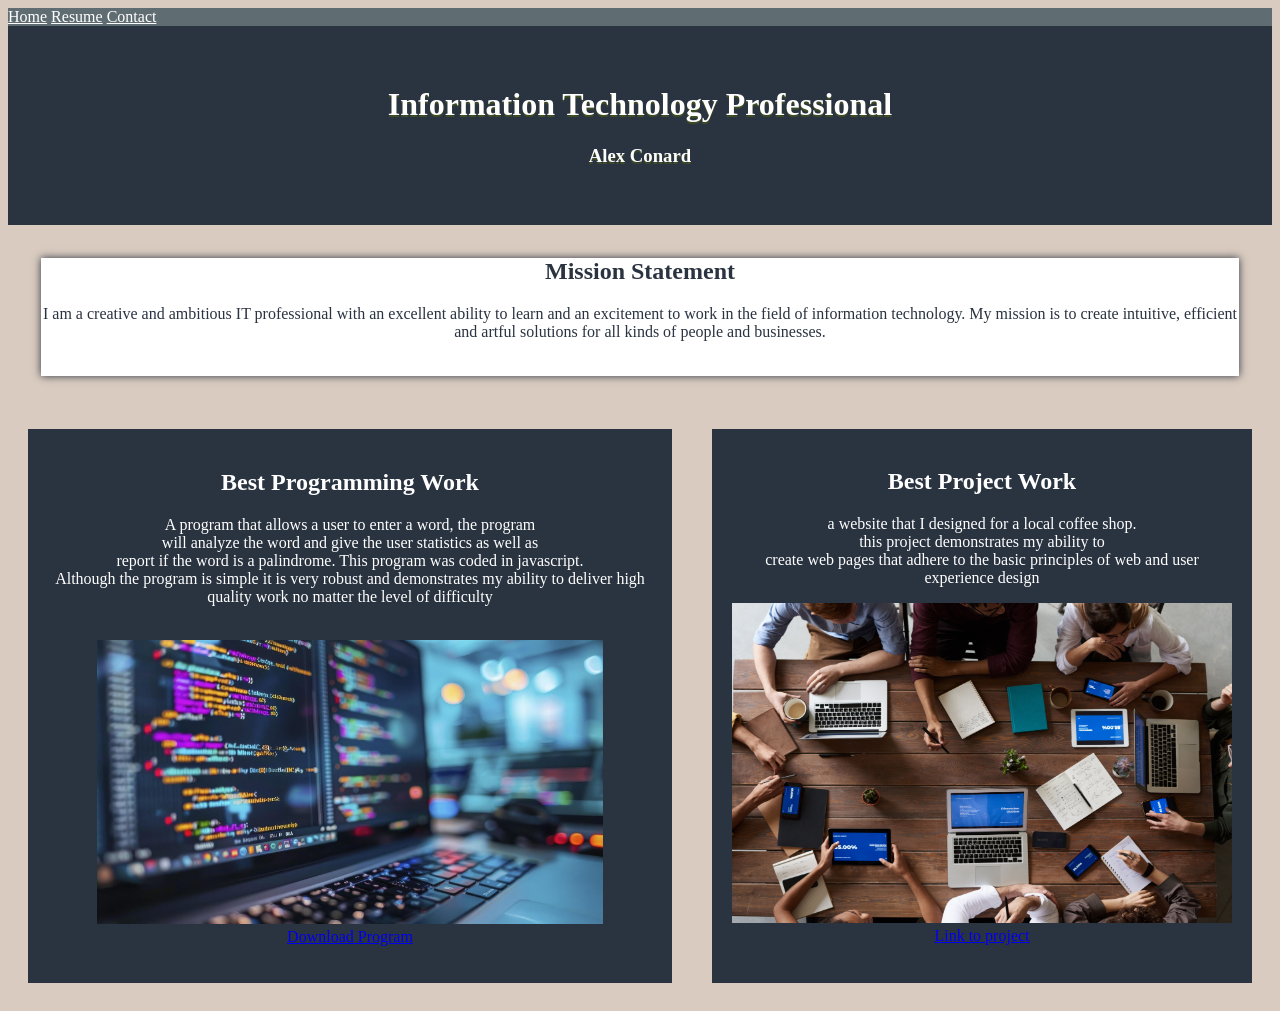
<file: index.html>
<!doctype html>
<html>
<head>
<meta charset="utf-8">
<title>Portfolio main page</title>
<link href="mainpage.css" rel="stylesheet" type="text/css">
</head>

<body class = "body">
	<div class = "nav">
		<nav>
			<a class = "linkText" href = "link" Home>Home</a>
			<a class = "linkText" href="Resume page.html">Resume</a>
			<a class = "linkText" href="contact.html">Contact</a>
		</nav>
	</div>
<div class="div1">
  <h1 class="header1"> Information Technology Professional</h1>
	<h3 class="header1">Alex Conard</h3>
</div>
	
<div class="missionstatement">
	<h2> Mission Statement </h2>
	<p>I am a creative and ambitious IT professional with an excellent ability to learn and an excitement to work in the field of information technology. My mission is to create intuitive, efficient and artful solutions for all kinds of people and businesses.</p>
</div>
	
	<div class="container"> 
		
		<div class = "programmingWork"> 
		  <h2>Best Programming Work</h2>
		  
		  <p>A program that allows a user to enter a word, the program <br>
			  will analyze the word and give the user statistics as well as <br>
			  report if the word is a palindrome. 
			  This program was coded in javascript.<br>
			  Although the program is simple  it is very robust and demonstrates my ability to deliver high quality work no matter the level of difficulty</p>
			<p>&nbsp; <br>
			  <img src="Programming Image.jpg" height="284" alt=""> <br>
			  <a href="path/to/file" download>Download Program</a></p>
        </div>
		
	  <div class = "project">
			<h2>Best Project Work</h2>
			<p> a website that I designed for a local coffee shop. <br> this project demonstrates my ability to <br> create web pages that adhere to the basic principles of web and user experience design</p>
		  <img src="Project Image.jpg" width="500" height="320" alt=""/> <a href= "https://alexandreconard.wixsite.com/jundal-coffee">Link to project</a>
		</div>
		
	</div>
	
</body>
</html>
</file>
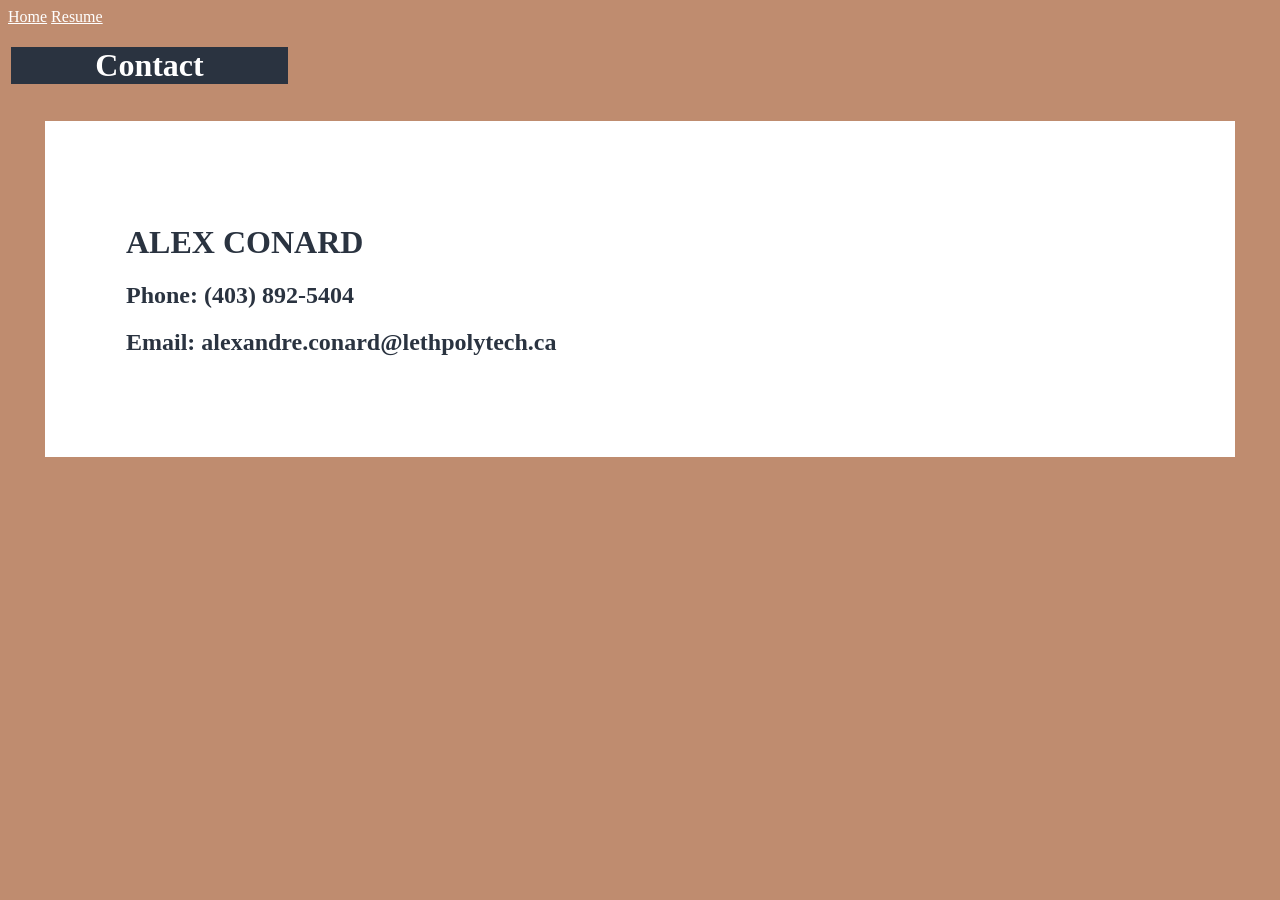
<file: contact.html>
<!doctype html>
<html>
<head>
<meta charset="utf-8">
<title>Resume page</title>
<link href="resumepagecss.css" rel="stylesheet" type="text/css">
</head>

<body class = "body">
	<div class = "nav">
		<nav><a class = "linkText" href = "link" Home>Home</a>
		<a  class = "linkText" href="Resume page.html">Resume</a></nav>
	</div>
	
	<div class = "resumeHeader">
		<h1>Contact</h1>
	</div>
<div class="resumebody">
	
	<h1>ALEX CONARD </h1>
	<h2>Phone: (403) 892-5404 </h2>
	<h2>Email: alexandre.conard@lethpolytech.ca</h2>
	
	</div>
</body>
</html>
</file>
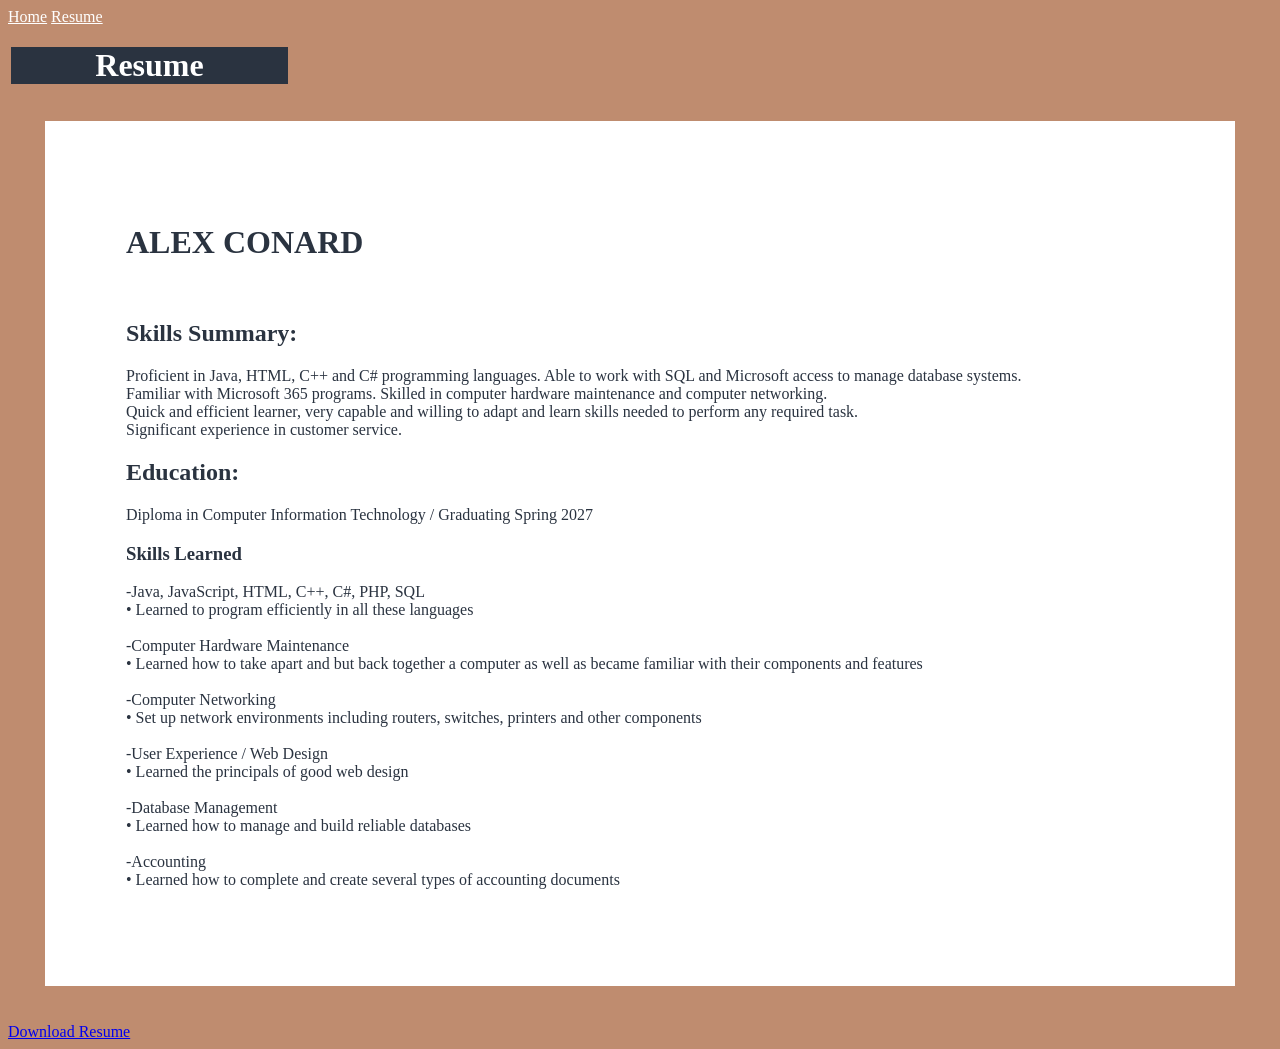
<file: Resume page.html>
<!doctype html>
<html>
<head>
<meta charset="utf-8">
<title>Resume page</title>
<link href="resumepagecss.css" rel="stylesheet" type="text/css">
</head>

<body class = "body">
	<div class = "nav">
		<nav><a class = "linkText" href = "index.html" Home>Home</a>
		<a  class = "linkText" href="Resume page.html">Resume</a></nav>
	</div>
	
	<div class = "resumeHeader">
		<h1>Resume</h1>
	</div>
<div class="resumebody">
	
	<h1>ALEX
CONARD </h1><br>
	<h2>Skills Summary: </h2>
	<p>
  Proficient in Java, HTML, C++ and C# programming languages. Able to work with SQL and Microsoft access to manage database systems. <br>
  Familiar with Microsoft 365 programs.  Skilled in computer hardware maintenance and computer networking.<br>
  Quick and efficient learner, very capable and willing to adapt and learn skills needed to perform any required task. <br>
  Significant experience in customer service. <br>
  <h2>Education:</h2></p>
<p>Diploma in Computer Information Technology / Graduating Spring 2027</p>
<h3> Skills Learned</h3>
<p>
  -Java, JavaScript, HTML, C++, C#, PHP, SQL <br>
  •	Learned to program efficiently in all these languages <br><br>
  -Computer Hardware Maintenance<br>
  •	Learned how to take apart and but back together a computer as well as became familiar with their components and features<br><br>
  -Computer Networking <br>
  •	Set up network environments including routers, switches, printers and other components<br><br>
  -User Experience / Web Design<br>
  •	Learned the principals of good web design<br><br>
  -Database Management<br>
  •	Learned how to manage and build reliable databases<br><br>
  -Accounting<br>
  •	Learned how to complete and create several types of accounting documents<br>
</p>
</div>
	<a href="#">Download Resume</a>
</body>
</html>
</file>
<file: mainpage.css>
@charset "utf-8";
.header1 {
	text-align: center;
	color: #FFFFFF;
	text-shadow: 0px 2px #3F4D22;
}
.missionstatement p {
	-webkit-box-shadow: 0px 0px;
	box-shadow: 0px 0px;
}
.missionstatement {
	padding-left: 0px;
	-webkit-box-shadow: 0px 0px 8px;
	box-shadow: 0px 0px 8px;
	padding-top: 0px;
	padding-right: 0px;
	padding-bottom: 19px;
	margin-top: 33px;
	margin-right: 33px;
	margin-bottom: 33px;
	margin-left: 33px;
	border-radius: 0px;
	text-align: center;
	color: #2A3340;
	background-color: #FFFFFF;
}
.container {
	display: flex;
	justify-content: space-around;
	margin-top: 0px;
	margin-right: 0px;
	margin-bottom: 0px;
	margin-left: 0px;
}
.body .container .programmingWork {
	color: white;
	padding-top: 21px;
	padding-right: 21px;
	padding-bottom: 21px;
	padding-left: 21px;
	background-color: #2A3340;
	margin-top: 20px;
	margin-right: 20px;
	margin-bottom: 20px;
	margin-left: 20px;
	text-align: center;
}
.body .nav {
	background-color: #5F6D73;
	color: white;
}





.div1 {
	padding-left: 0px;
	background-color: #2A3340;
	border-radius: 0pt;
	padding-top: 39px;
	padding-right: 0px;
	padding-bottom: 39px;
	margin-top: 0px;
	margin-right: 0px;
	margin-bottom: 0px;
	margin-left: 0px;
	-webkit-box-shadow: 0px 0px 0px;
	box-shadow: 0px 0px 0px;
}
.body {
	background-color: #D9CBBF;
}
.body .container .project {
	padding-top: 20px;
	padding-right: 20px;
	padding-bottom: 20px;
	padding-left: 20px;
	background-color: #2A3340;
	margin-top: 20px;
	margin-right: 20px;
	margin-bottom: 20px;
	margin-left: 20px;
	color: white;
	text-align: center;
}
.nav nav .linkText {
	color: white;
}
</file>
<file: resumepagecss.css>
@charset "utf-8";
.resumebody {
	padding-top: 81px;
	padding-right: 81px;
	padding-bottom: 81px;
	padding-left: 81px;
	color: #2A3340;
	background-color: white;
	margin-top: 37px;
	margin-right: 37px;
	margin-bottom: 37px;
	margin-left: 37px;
}
.body .resumeHeader h1 {
}
.body .resumeHeader {
	color: white;
	background-color: #2A3340;
	margin-top: 3px;
	margin-right: 984px;
	margin-bottom: 3px;
	margin-left: 3px;
	text-align: center;
}


.nav nav .linkText {
	color: white;
}

.body {
	background-color: #BF8C6F;
}
</file>
